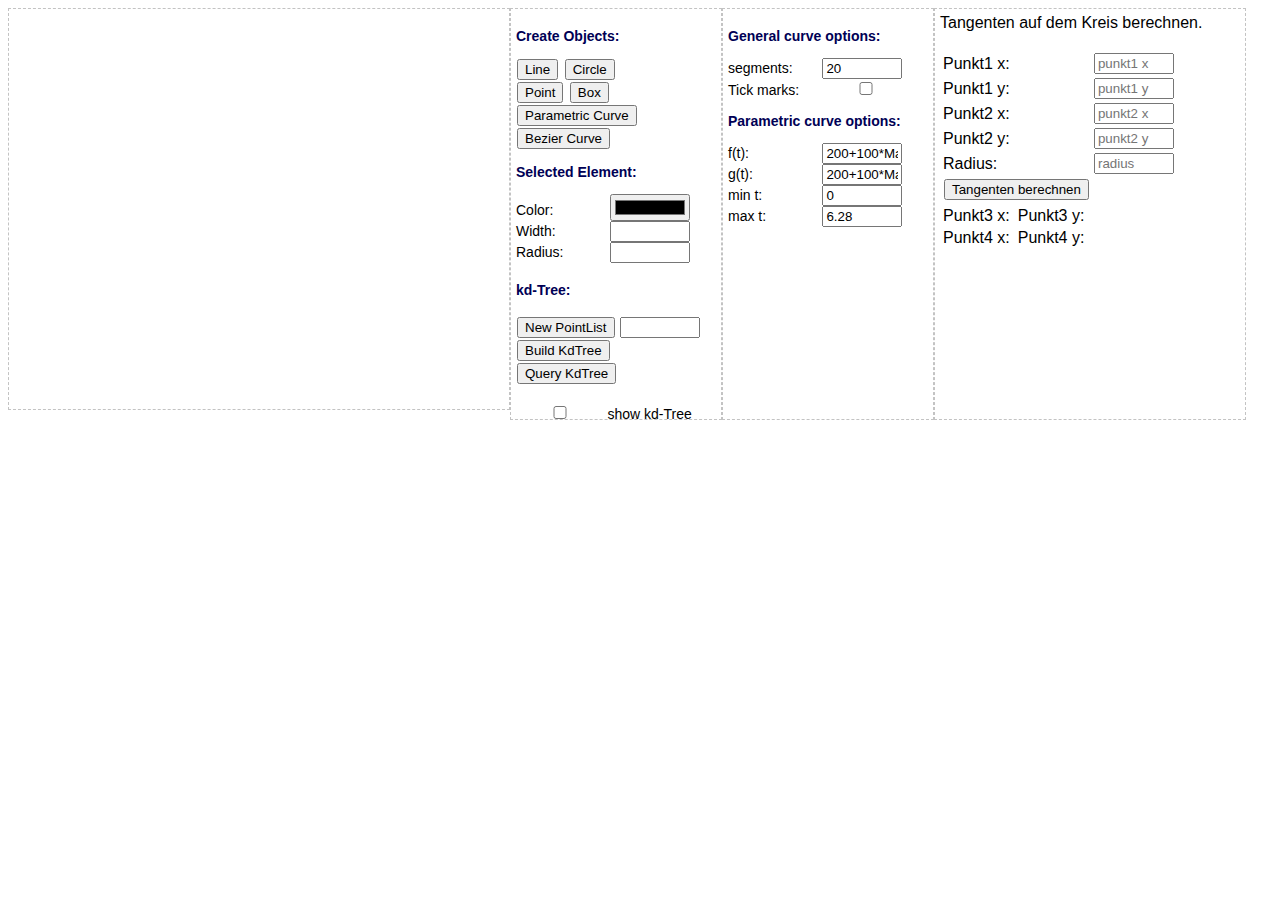
<file: cg-a01.1-canvas/index.html>
<html>
<head>
    <meta charset="UTF-8">
    
    <!--
     *
     * JavaScript / Canvas teaching framwork 
     * (C)opyright Hartmut Schirmacher, hschirmacher@beuth-hochschule.de
     * changes by Kristian Hildebrand, khildebrand@beuth-hochschule.de
    -->

    <title>CG2 A1: Points, Lines, Curves &amp; Canvas</title>
    
    <!-- import main module using RequireJS -->
    <script data-main="app.js" src="../lib/require.js"></script>
    
    <!-- import style sheet -->
    <link rel="stylesheet" type="text/css" media="screen" href="style/style.css">
    
</head>

<body>

  <!-- this element will be used to diplay errors -->
  <pre id="error"></pre>
  
  <!-- centered region with drawing canvas and parameter area -->
  <div align="center">

      <canvas id="drawing_area" width="500" height="400" style="position:relative;">
          <!-- NOTE: the "position:relative" is required due to the current
               implementation of mouse coordinate processing in module "util". -->
          If you see this text, your browser probably does not
          support the HTML5 canvas 2D drawing context.
      </canvas>




      <div id="param_area" class="boxes" >

        <h3>Create Objects:</h3>

        <button id="btnNewLine"   type="button"   >Line </button>
        <button id="btnNewCircle"   type="button"   >Circle</button><br>
        <button id="btnNewPoint"   type="button"   >Point </button>
        <button id="btnNewBox"   type="button"   >Box </button> <br>
        <button id="newParametricCurve" type="button">Parametric Curve</button>
        <button id="newBezierCurve" type="button">Bezier Curve</button><br>
        <!-- add more here... -->

        <h3>Selected Element:</h3>
        <label for="inColor">Color:</label>
        <input id="inColor" name="inColor" type="color"><br>
        <label for="inNumber">Width:</label>
        <input id="inNumber" name="inNumber" type="number"><br>
        <label id="ra" for="inRadius">Radius:</label>
        <input id="inRadius" name="inRadius" type="number"><br>

        <h4>kd-Tree:</h4>
        <button id="btnNewPointList" type="button">New PointList</button>
        <input id="inPoints" name="inPoints" type="number"><br>
        <button id="btnBuildKdTree" type="button">Build KdTree</button>
        <button id="btnQueryKdTree" type="button">Query KdTree</button><br><br>
        <input id="visKdTree" name="checkBox" type="checkbox">
        <label for="visKdTree">show kd-Tree</label>
      </div>

      <div id="param_area2" class="boxes">

              <h3>General curve options:</h3>
              <label for="inputSegments">segments:</label>
              <input id="inputSegments" name="inputSegments" type="number" value="20"><br>
              <label for="visTickMarks">Tick marks:</label>
              <input type="checkbox" id="visTickMarks">

              <h3>Parametric curve options:</h3>
              <label for="inputFt">f(t):</label>
              <input id="inputFt" name="inputXt" type="text" value="200+100*Math.sin(t)"><br>
              <label for="inputGt">g(t):</label>
              <input id="inputGt" name="inputYt" type="text" value="200+100*Math.cos(t)"><br>
              <label for="inputMint">min t:</label>
              <input id="inputMint" name="inputMint" type="number" value="0"><br>
              <label for="inputMaxt">max t:</label>
              <input id="inputMaxt" name="inputMaxt" type="number" value="6.28"><br>
    </div>
      <div id="param_area3" class="boxes">
          <table id="tangent">
              <a>Tangenten auf dem Kreis berechnen.</a><br><br>
              <tr>
                  <td>Punkt1 x:</td>
                  <td><input id="p1x" class="objParam" type="number" placeholder="punkt1 x"></td>
              </tr>
              <tr>
                  <td>Punkt1 y:</td>
                  <td><input id="p1y" class="objParam" type="number" placeholder="punkt1 y"></td>
              </tr>
              <tr>
                  <td>Punkt2 x:</td>
                  <td><input id="p2x" class="objParam" type="number" placeholder="punkt2 x"></td>
              </tr>
              <tr>
                  <td>Punkt2 y:</td>
                  <td><input id="p2y" class="objParam" type="number" placeholder="punkt2 y"></td>
              </tr>
              <tr>
                  <td>Radius:</td>
                  <td><input id="r" class="objParam" type="number" placeholder="radius"></td>
              </tr>
              <tr>
                  <td><button id="btnNewTangenten" type="button">Tangenten berechnen</button></td>
              </tr>

          </table>

          <table id="tangentResult">
              <tr>
                  <td>Punkt3 x:</td>
                  <td><output id="p3x" type="number" ></output></td>
                  <td>Punkt3 y:</td>
                  <td><output id="p3y" type="number" ></output></td>
              </tr>
              <tr>
                  <td>Punkt4 x:</td>
                  <td><output id="p4x" type="number" ></output></td>
                  <td>Punkt4 y:</td>
                  <td><output id="p4y" type="number" ></output></td>
              </tr>
          </table>
      </div>

    <div style="float:clear;">
    </div>
    
  </div>
  
</body>
</html>
</file>
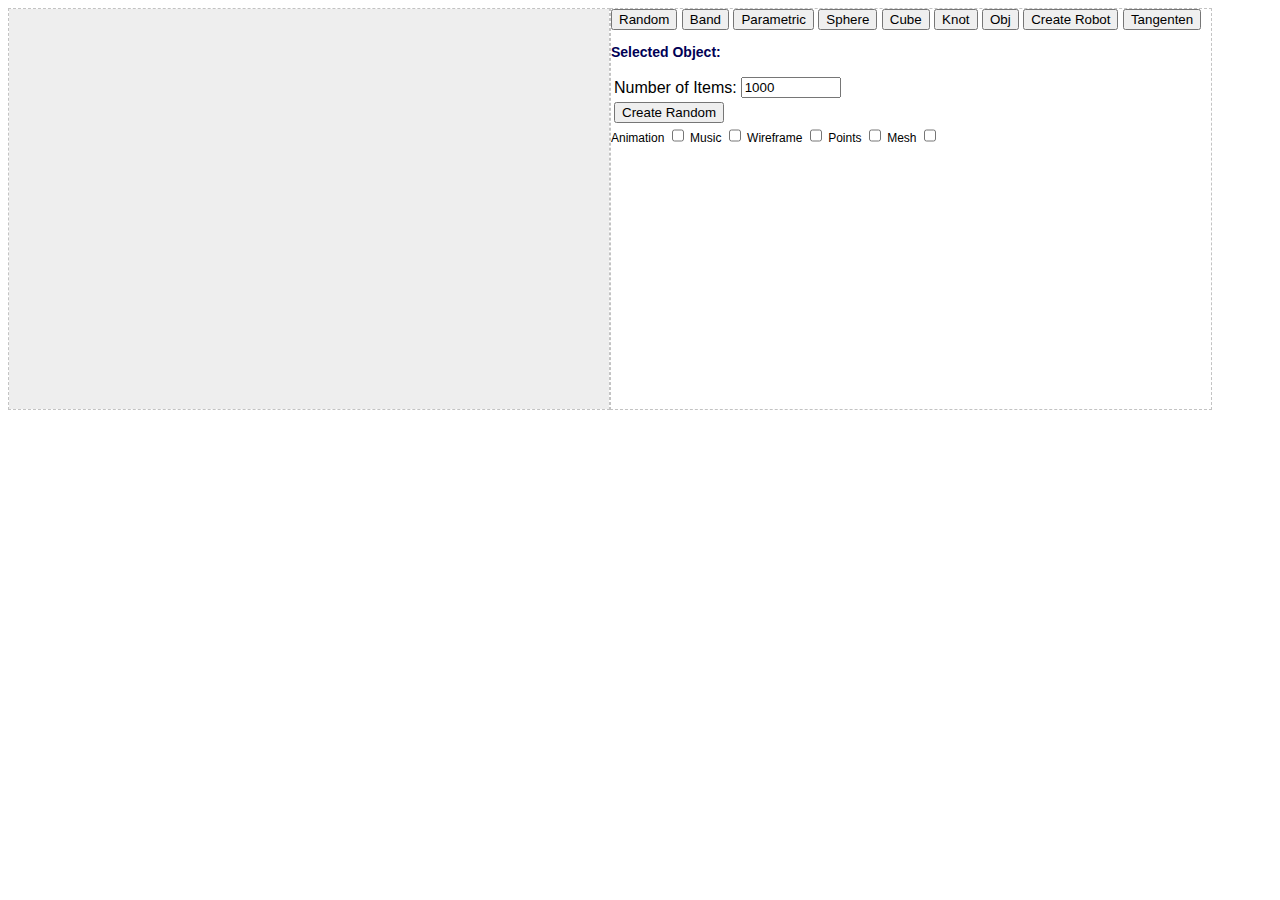
<file: cg-a02.1-surfaces/index.html>
<html>
<head>
    <meta charset="UTF-8">

    <!--
     *
     * JavaScript / WebGL teaching framwork
     * (C)opyright Kristian Hildebrand, khildebrand@beuth-hochschule.de
    -->

    <title>CG2 A2: WebGL / Surfaces</title>

    <!-- import main module using RequireJS -->
    <script data-main="app.js" src="../lib/require.js"></script>

    <!-- import style sheet -->
    <link rel="stylesheet" type="text/css" media="screen" href="style/style.css">

</head>

<body>

  <!-- this element will be used to diplay errors -->
  <pre id="error"></pre>

  <!-- centered region with drawing canvas and parameter area -->
  <div align="center">

      <div id="drawing_container" width="600" height="400"></div>

    <div id="param_area" >

        <button id="btnRandom"   type="button"   >Random</button>
        <button id="btnBand" type="button"   >Band</button>
        <button id="btnParametric" type="button"   >Parametric</button>
        <button id="sphere" type="button">Sphere</button>
        <button id="cube" type="button">Cube</button>
        <button id="knot" type="button">Knot</button>
        <button id="obj" type="button">Obj</button>
        <button id="robo" type="button">Create Robot</button>
        <button id="btnTangentenPoints" type="button">Tangenten</button>

        <!-- add more here... -->
        <h3>Selected Object:</h3>

        <table id="tangent">
            <tr>
                <td>Punkt1 x:</td>
                <td><input id="p1x" class="objParam" type="number" placeholder="punkt1 x"></td>
            </tr>
            <tr>
                <td>Punkt1 y:</td>
                <td><input id="p1y" class="objParam" type="number" placeholder="punkt1 y"></td>
            </tr>
            <tr>
                <td>Punkt2 x:</td>
                <td><input id="p2x" class="objParam" type="number" placeholder="punkt2 x"></td>
            </tr>
            <tr>
                <td>Punkt2 y:</td>
                <td><input id="p2y" class="objParam" type="number" placeholder="punkt2 y"></td>
            </tr>
            <tr>
                <td>Radius:</td>
                <td><input id="r" class="objParam" type="number" placeholder="radius"></td>
            </tr>
            <tr>
                <td><button id="btnNewTangenten" type="button">Tangenten berechnen</button></td>
            </tr>

        </table>

        <table id="tangentResult">
            <tr>
                <td>Punkt3 x:</td>
                <td><output id="p3x" type="number" ></output></td>
                <td>Punkt3 y:</td>
                <td><output id="p3y" type="number" ></output></td>
            </tr>
            <tr>
                <td>Punkt4 x:</td>
                <td><output id="p4x" type="number" ></output></td>
                <td>Punkt4 y:</td>
                <td><output id="p4y" type="number" ></output></td>
            </tr>
        </table>



        <table id="table_loaders">
            <tr>
                <td>
                    <button id="btnLoadObj" type="button">Load OBJ</button>
                </td>
            </tr>
            <tr>
                <td>Obj file List</td>
                <td>
                    <select id="obj_select">
                        <option>dromedar</option>
                    </select>
                </td>
            </tr>
        </table>

        <table id="random">
            <tr>
                <td>Number of Items:</td>
                <td><input id="numItems" class="objParam" type="number" min="1" max="10000" value="1000">
            </tr>
            <tr>
                <td><button id="btnNewRandom"   type="button"   >Create Random</button></td>
            </tr>
        </table>
        <table id="band">
            <tr>
                <td>Number of Segments:</td>
                <td><input id="numSegments" class="objParam" type="number" min="1" max="10000" value="1000">
            </tr>
            <tr>
                <td>Radius:</td>
                <td><input id="radius" class="objParam" type="number" min="1" max="1000" value="300">
            </tr>
            <tr>
                <td>Height:</td>
                <td><input id="height" class="objParam" type="number" min="1" max="1000" value="100">
            </tr>
            <tr>
                <td><button id="btnNewBand" type="button" >Create Band</button></td>
            </tr>
        </table>

        <table id="parametric">

            <div style="font-size: 12px">
                <label id="ani">Animation</label>
                <input id="cAnimate" class="att" type="checkbox">
                <label id="mus">Music</label>
                <input id="music" class="att" type="checkbox">
                <label id="wir">Wireframe</label>
                <input id="cWireframe" class="att" type="checkbox">
                <label id="poi">Points</label>
                <input id="cPoints" class="att" type="checkbox" class="att">
                <label id="mes">Mesh</label>
                <input id="cMesh" class="att" type="checkbox">

            <tr>
                <td>
                    <button id="btnSphere" type="button">Sphere</button>
                    <button id="btnTorus" type="button">Torus</button>
                    <button id="btnPillow" type="button">Pillow</button>
                    <button id="btnCube" type="button">Cube</button>
                    <button id="btnspirale" type="button">Spirale</button>
                    <button id="btnmobi" type="button">Mobi</button>
                </td>
            </tr>
            <tr>
                <td>Function x-Direction:</td>
                <td><input id="xDim" class="funct" type="text">
            </tr>
            <tr>
                <td>Function y-Direction:</td>
                <td><input id="yDim" class="funct" type="text">
            </tr>
            <tr>
                <td>Function z-Direction:</td>
                <td><input id="zDim" class="funct" type="text">
            </tr>
            <tr>
                <td>Number of Segments u-Direction:</td>
                <td><input id="uSegments" class="objParam" type="number" min="1" max="10000">
            </tr>
            <tr>
                <td>Number of Segments v-Direction:</td>
                <td><input id="vSegments" class="objParam" type="number" min="1" max="10000">
            </tr>
            <tr>
                <td>uMin</td>
                <td><input id="uMin" class="objParam" type="number">
            </tr>
            <tr>
                <td>uMax</td>
                <td><input id="uMax" class="objParam" type="number">
            </tr>
            <tr>
                <td>vMin</td>
                <td><input id="vMin" class="objParam" type="number">
            </tr>
            <tr>
                <td>vMax</td>
                <td><input id="vMax" class="objParam" type="number">
            </tr>
            <tr>
                <td><button id="btnNewParametric" type="button">Create Parametric surface</button></td>
                <td></td>
            </tr>
                </div>
        </table>

    </div>

  </div>

</body>
</html>
</file>
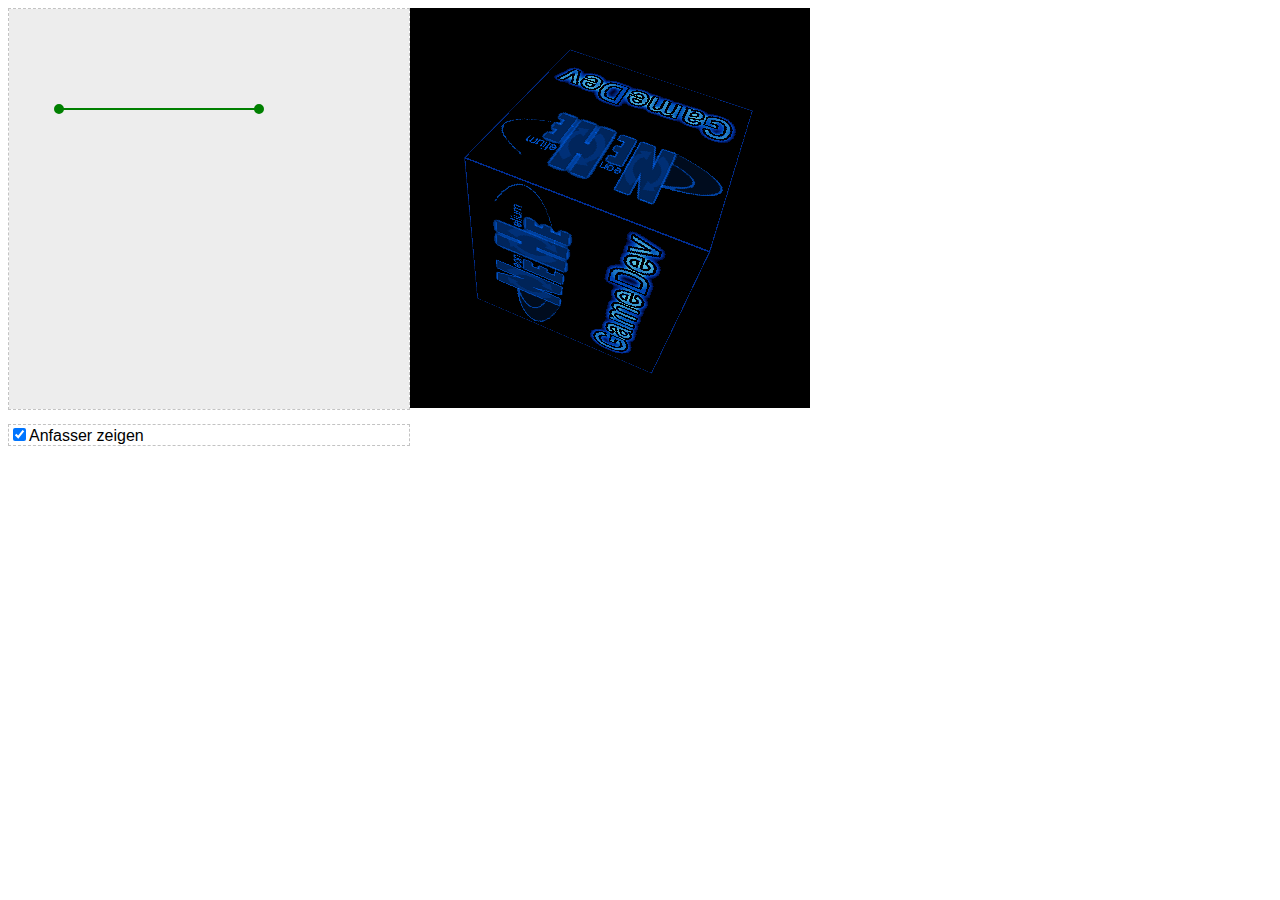
<file: cg2-a00-test/index.html>
<html>
<head>

    <title>CG2 Test/Warmup</title>
    
    <!-- include gl-matrix directly since it is not a module -->
    <!-- <script type="text/javascript" src="../lib/gl-matrix-1.3.7.js"></script> -->
    
    <!-- import main JavaScript module using RequireJS -->
    <script data-main="main.js" src="../lib/require.js"></script>
    
    
    
    <!-- import style sheet -->
    <link rel="stylesheet" type="text/css" media="screen" href="style.css">
    
<!-- fragment shader for WebGL test -->
<script id="shader-fs" type="x-shader/x-fragment">
    precision mediump float;

    varying vec2 vTextureCoord;

    uniform sampler2D uSampler;

    void main(void) {
        gl_FragColor = texture2D(uSampler, vec2(vTextureCoord.s, vTextureCoord.t));
    }
</script>

<!-- vertex shader for WebGL test -->
<script id="shader-vs" type="x-shader/x-vertex">
    attribute vec3 aVertexPosition;
    attribute vec2 aTextureCoord;

    uniform mat4 uMVMatrix;
    uniform mat4 uPMatrix;

    varying vec2 vTextureCoord;


    void main(void) {
        gl_Position = uPMatrix * uMVMatrix * vec4(aVertexPosition, 1.0);
        vTextureCoord = aTextureCoord;
    }
</script>

</head>

<body>

  <!-- this element will be used to diplay exceptions -->
  <pre id="error"></pre>

    <!-- 2D Canvas -->  
    <canvas id="drawing_area" width="400" height="400" style="position:relative;">
        <!-- NOTE: the "position:relative" is required due to the current  
             implementation of mouse coordinate processing. -->
        If you see this text, your browser probably does not 
        support the HTML5 canvas 2D drawing context. 
    </canvas>

    <!-- 3D WebGL Canvas -->
    <canvas id="lesson05-canvas" style="border: none;" width="400" height="400"></canvas>
    <div style="float:none;">
    </div>

    <p>  
  
    <div id="param_area" >
        <input id="showDraggers" type="checkbox" checked>Anfasser zeigen<br>
    </div>


</body>
</html>
</file>
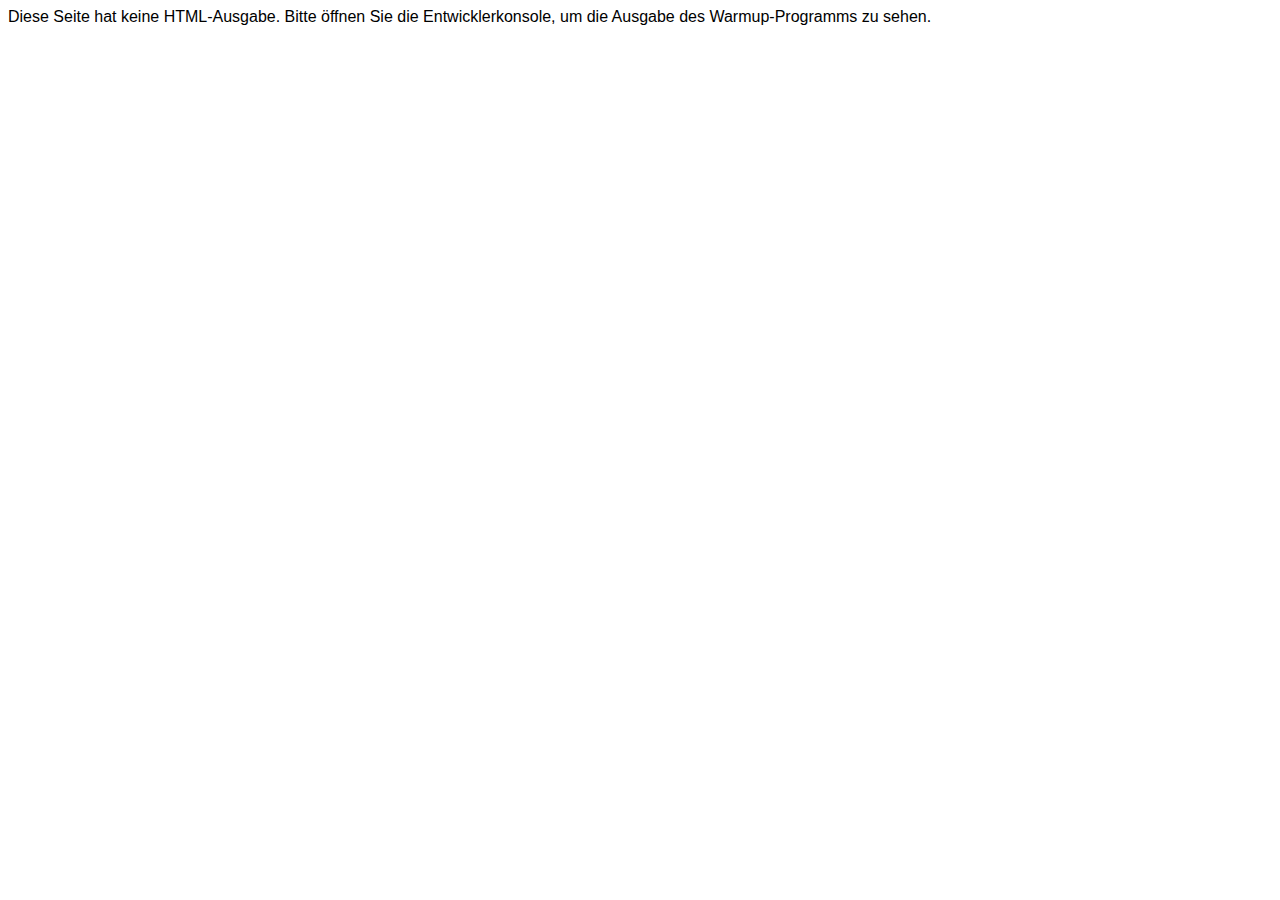
<file: cg2-a00-warmup/index.html>
<html>
<head>

    <title>CG2 Warmup</title>
    
    <!-- import main JavaScript module using RequireJS -->
    <script src="main.js"></script>
    
    <!-- import style sheet -->
    <link rel="stylesheet" type="text/css" media="screen" href="style.css">
    
</head>

<!-- call the main() function once the document is being loaded -->
<body onLoad="main()">

    Diese Seite hat keine HTML-Ausgabe. Bitte &ouml;ffnen Sie 
    die Entwicklerkonsole, um die Ausgabe des Warmup-Programms
    zu sehen.
  
</body>
</html>
</file>
<file: cg-a01.1-canvas/style/style.css>
/* default: white background, sans serif font */
body {
    font-family:Arial,Helvetica;
    background-color:white;
}

/* subsection titles for the parameter area */
h3 {
    color: #000055;
    font-size:14px;
}
h4 {

    color: #000055;
    font-size:14px;

}

/* region to display an error */
#error { 
    color:white; 
    font-weight:bold; 
    background-color:red; 
    display:none; 
}

/* canvas to perform 2d graphcis */
#drawing_area {
    float:left;
    border-width:1px;
    border-style: dashed;
    border-color: #c3c3c3;
}

/* container to display editable parameters */
#param_area {
    float:left;
    width:200px;
    height:400px;
    border-width:1px;
    border-style: dashed;
    border-color: #c3c3c3;
    text-align:left;
}

/* container to display editable parameters */
#param_area2 {
    float:left;
    width:200px;
    height:400px;
    border-width:1px;
    border-style: dashed;
    border-color: #c3c3c3;
    text-align:left;
}

/* container to display editable parameters */
#param_area3 {
    float:left;
    width:300px;
    height:400px;
    border-width:1px;
    border-style: dashed;
    border-color: #c3c3c3;
    text-align:left;
}

.boxes {
    padding: 5px 5px 5px 5px;
}

button {
    margin: 1px 1px 1px 1px;
}

label {
    font-size: 14px;
    display: inline-block;
    width: 90px;
}

/* all input elements get a fixed width */
input {
    width:80px;
}
</file>
<file: cg-a02.1-surfaces/style/style.css>
/* default: white background, sans serif font */
body {
    font-family:Arial,Helvetica;
    background-color:white;
}

/* subsection titles for the parameter area */
h3 {
    color: #000055;
    font-size:14px;
}

/* region to display an error */
#error { 
    color:white; 
    font-weight:bold; 
    background-color:red; 
    display:none; 
}

/* canvas to perform 3d graphcis */
#drawing_container {
    float:left;
    border-width:1px;
    border-style: dashed;
    border-color: #c3c3c3;
}

/* container to display editable parameters */
#param_area {
    float:left;
    width:600px;
    height:400px;
    border-width:1px;
    border-style: dashed;
    border-color: #c3c3c3;
    text-align:left;
}
.att {
    width: 12px;
}
.funct{
    width: 300px;
}
.objParam{
    width: 100px;
}
/* all input elements get a fixed width */
input {
    width:80px;
}
</file>
<file: cg2-a00-test/style.css>
/* default: white background, sans serif font */
body {
    font-family:Arial,Helvetica;
    background-color:white;
}

/* region to display an error */
#error { 
    color:white; 
    font-weight:bold; 
    background-color:red; 
    display:none; 
}

/* canvas to perform 2d graphcis */
#drawing_area {
    float:left;
    border-width:1px;
    border-style: dashed;
    border-color: #c3c3c3;
}

/* container to display editable parameters */
#param_area {
    float:left;
    width:400px;
    border-width:1px;
    border-style: dashed;
    border-color: #c3c3c3;
    text-align:left;
}
</file>
<file: cg2-a00-warmup/style.css>
/* default: white background, sans serif font */
body {
    font-family:Arial,Helvetica;
    background-color:white;
}

/* region to display an error */
#error { 
    color:white; 
    font-weight:bold; 
    background-color:red; 
    display:none; 
}

/* canvas to perform 2d graphcis */
#drawing_area {
    float:left;
    border-width:1px;
    border-style: dashed;
    border-color: #c3c3c3;
}

/* container to display editable parameters */
#param_area {
    float:left;
    width:400px;
    border-width:1px;
    border-style: dashed;
    border-color: #c3c3c3;
    text-align:left;
}
</file>
